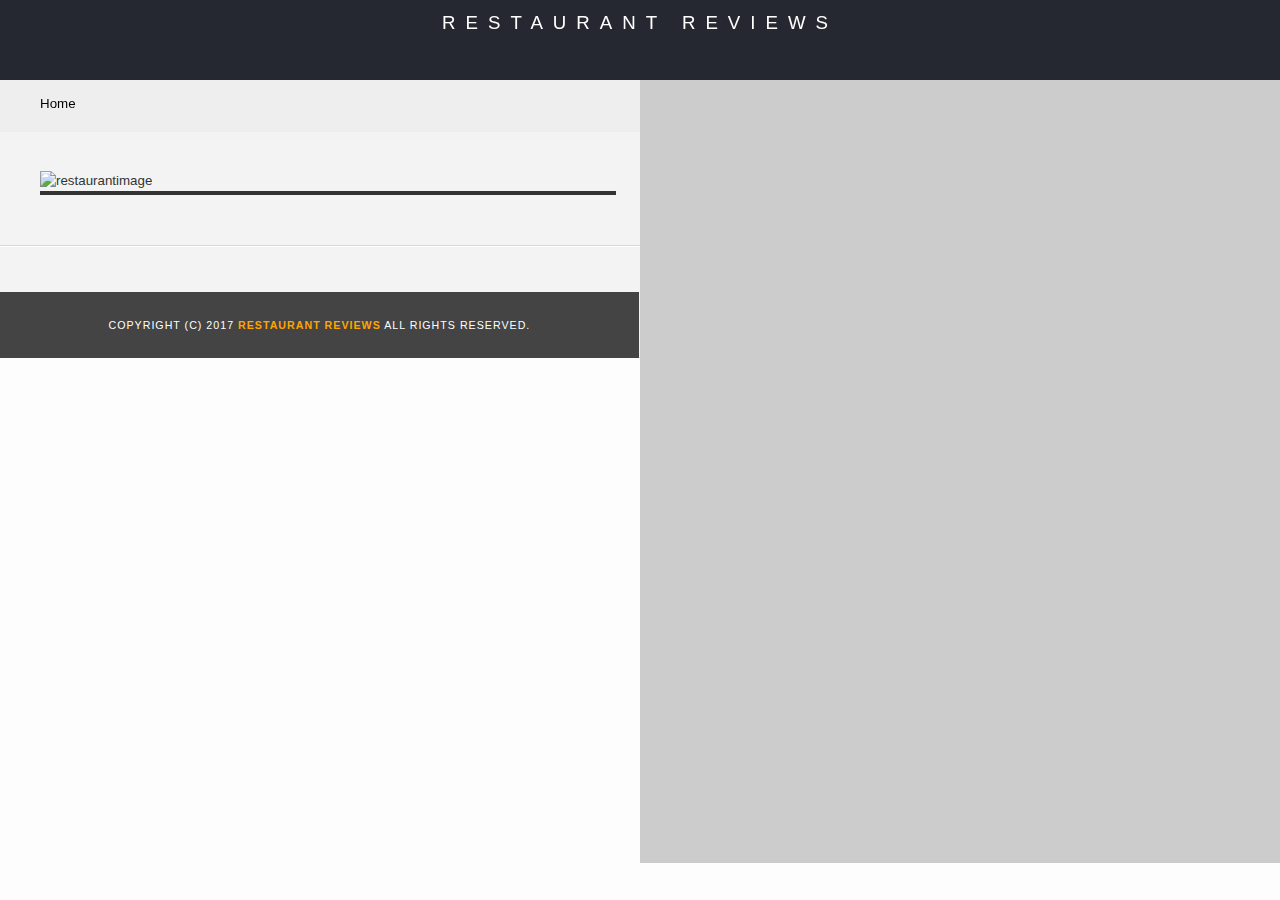
<file: restaurant.html>
<!DOCTYPE html>
<html lang='en'>

<head>
  <!-- Normalize.css for better cross-browser consistency -->
  <meta name="viewport" content="width=device-width, initial-scale=1">
  <meta name="description" content="memory game">
  <link rel="stylesheet" src="//normalize-css.googlecode.com/svn/trunk/normalize.css" />
  <!-- Main CSS file -->
  <link rel="stylesheet" href="css/styles.css" type="text/css">
  <link rel="stylesheet" href="https://unpkg.com/leaflet@1.3.1/dist/leaflet.css" integrity="sha512-Rksm5RenBEKSKFjgI3a41vrjkw4EVPlJ3+OiI65vTjIdo9brlAacEuKOiQ5OFh7cOI1bkDwLqdLw3Zg0cRJAAQ==" crossorigin="" />
  <title>Restaurant Info</title>
  <script src='https://api.mapbox.com/mapbox-gl-js/v1.0.0/mapbox-gl.js'></script>
  <link href='https://api.mapbox.com/mapbox-gl-js/v1.0.0/mapbox-gl.css' rel='stylesheet' />
</head>

<body class="inside">
  <!-- Beginning header -->
  <header>
    <!-- Beginning nav -->
    <nav>
      <h1><a href="/">Restaurant Reviews</a></h1>
    </nav>
    <!-- Beginning breadcrumb -->
    <ul id="breadcrumb">
      <li><a href="/">Home</a></li>
    </ul>
    <!-- End breadcrumb -->
    <!-- End nav -->
  </header>
  <!-- End header -->

  <!-- Beginning main -->
  <main id="maincontent">
    <!-- Beginning map -->
    <section id="map-container">
      <div id="map"></div>
    </section>
    <!-- End map -->
    <!-- Beginning restaurant -->
    <section id="restaurant-container">
      <h1 id="restaurant-name"></h1>
      <img id="restaurant-img" alt="restaurantimage">
      <p id="restaurant-cuisine"></p>
      <p id="restaurant-address"></p>
      <table id="restaurant-hours"></table>
    </section>
    <!-- end restaurant -->
    <!-- Beginning reviews -->
    <section id="reviews-container">
      <ul id="reviews-list"></ul>
    </section>
    <!-- End reviews -->
  </main>
  <!-- End main -->

  <!-- Beginning footer -->
  <footer id="footer">
    Copyright (c) 2017 <a href="/"><strong>Restaurant Reviews</strong></a> All Rights Reserved.
  </footer>
  <!-- End footer -->
  <script src="https://unpkg.com/leaflet@1.3.1/dist/leaflet.js" integrity="sha512-/Nsx9X4HebavoBvEBuyp3I7od5tA0UzAxs+j83KgC8PU0kgB4XiK4Lfe4y4cgBtaRJQEIFCW+oC506aPT2L1zw==" crossorigin=""></script>
  <!-- Beginning scripts -->
  <!-- Database helpers -->
  <script type="text/javascript" src="js/dbhelper.js"></script>
  <!-- Main javascript file -->
  <script type="text/javascript" src="js/restaurant_info.js"></script>
  <!-- Google Maps -->
  <!--  <script async defer src="https://maps.googleapis.com/maps/api/js?key=AIzaSyA_tKbW6A5pQ-eupxI56myUnHLqYCzOjKo&libraries=places&callback=initMap"></script> -->
  <!-- End scripts -->

  <script>
    if ("if serviceWorker in navigator") {
      navigator.serviceWorker.register('sw.js')
        .then((register) => {
          console.log("serviceWorker registered successfully", register);
        })
        .catch((register) => {
          console.log("error", register);
        })
    } else {
      console.log("serviceWorker not registered");
    }
  </script>

</body>

</html>
</file>
<file: css/styles.css>
@charset "utf-8";

/* CSS Document */
body, td, th, p {
  font-family: Arial, Helvetica, sans-serif;
  font-size: 10pt;
  color: #333;
  line-height: 1.5;
}

body {
  background-color: #fdfdfd;
  margin: 0;
  position: relative;
}

ul, li {
  font-family: Arial, Helvetica, sans-serif;
  font-size: 10pt;
  color: #333;
}

a {
  color: orange;
  text-decoration: none;
}

a:hover, a:focus {
  color: #3397db;
  text-decoration: none;
}

a img {
  border: none 0px #fff;
}

h1, h2, h3, h4, h5, h6 {
  font-family: Arial, Helvetica, sans-serif;
  margin: 0 0 20px;
}

article, aside, canvas, details, figcaption, figure, footer, header, hgroup, menu, nav, section {
  display: block;
}

#maincontent {
  background-color: #f3f3f3;
  min-height: 100%;
}

#footer {
  background-color: #444;
  color: white;
  font-size: 8pt;
  letter-spacing: 1px;
  padding: 25px;
  text-align: center;
  text-transform: uppercase;
}

/* ====================== Navigation ====================== */
nav {
  width: 100%;
  height: 80px;
  background-color: #252831;
  text-align: center;
}

nav h1 {
  margin: auto;
}

nav h1 a {
  color: #fff;
  font-size: 14pt;
  font-weight: 200;
  letter-spacing: 10px;
  text-transform: uppercase;
}

#breadcrumb {
  padding: 10px 40px 16px;
  list-style: none;
  background-color: #eee;
  font-size: 17px;
  margin: 0;
  width: calc(50% - 80px);
}

/* Display list items side by side */
#breadcrumb li {
  display: inline;
}

/* Add a slash symbol (/) before/behind each list item */
#breadcrumb li+li:before {
  padding: 8px;
  color: black;
  content: "/\00a0";
}

/* Add a color to all links inside the list */
#breadcrumb li a {
  color: black;
  text-decoration: none;
}

/* Add a color on mouse-over */
#breadcrumb li a:hover {
  color: #01447e;
  text-decoration: underline;
}

/* ====================== Map ====================== */
#map {
  height: 400px;
  width: 100%;
  background-color: #ccc;
}

/* ====================== Restaurant Filtering ====================== */
.filter-options {
  width: 100%;
  height: 60px;
  background-color: #3397DB;
  align-items: center;
}

.filter-options h2 {
  color: black;
  font-size: 1rem;
  font-weight: normal;
  line-height: 1;
  margin: 0 20px;
}

.filter-options select {
  background-color: white;
  border: 1px solid #fff;
  font-family: Arial, sans-serif;
  font-size: 11pt;
  height: 35px;
  letter-spacing: 0;
  margin: 10px;
  padding: 0 10px;
  width: 200px;
}

/* ====================== Restaurant Listing ====================== */
#restaurants-list {
  background-color: #f3f3f3;
  list-style: outside none none;
  margin: 0;
  padding: 30px 15px 60px;
  text-align: center;
  display: flex;
  flex-wrap: wrap;
  justify-content: space-between;
}

#restaurants-list li {
  background-color: #fff;
  border: 2px solid #ccc;
  font-family: Arial, sans-serif;
  margin: 15px;
  min-height: 380px;
  padding: 0 30px 25px;
  text-align: left;
  width: 270px;
}

#restaurants-list .restaurant-img {
  background-color: #ccc;
  display: block;
  margin: 0;
  max-width: 100%;
  min-height: 248px;
  min-width: 100%;
}

#restaurants-list li h1 {
  color: black;
  font-family: Arial, sans-serif;
  font-size: 14pt;
  font-weight: 200;
  letter-spacing: 0;
  line-height: 1.3;
  margin: 20px 0 10px;
  text-transform: uppercase;
}

#restaurants-list p {
  margin: 0;
  font-size: 11pt;
}

#restaurants-list li a {
  background-color: orange;
  border-bottom: 3px solid #eee;
  color: black;
  display: inline-block;
  font-size: 10pt;
  margin: 15px 0 0;
  padding: 8px 30px 10px;
  text-align: center;
  text-decoration: none;
  text-transform: uppercase;
}

/* ====================== Restaurant Details ====================== */
.inside header {
  position: fixed;
  top: 0;
  width: 100%;
  z-index: 1000;
}

.inside #map-container {
  background: blue none repeat scroll 0 0;
  height: 87%;
  position: fixed;
  right: 0;
  top: 80px;
  width: 50%;
}

.inside #map {
  background-color: #ccc;
  height: 100%;
  width: 100%;
}

.inside #footer {
  bottom: 0;
  position: absolute;
  width: 46%;
}

#restaurant-name {
  color: black;
  font-family: Arial, sans-serif;
  font-size: 20pt;
  font-weight: 200;
  letter-spacing: 0;
  margin: 15px 0 30px;
  text-transform: uppercase;
  line-height: 1.1;
}

#restaurant-img {
  width: 90%;
}

#restaurant-address {
  font-size: 12pt;
  margin: 10px 0px;
}

#restaurant-cuisine {
  background-color: #333;
  color: #ddd;
  font-size: 12pt;
  font-weight: 300;
  letter-spacing: 10px;
  margin: 0 0 20px;
  padding: 2px 0;
  text-align: center;
  text-transform: uppercase;
  width: 90%;
}

#restaurant-container, #reviews-container {
  border-bottom: 1px solid #d9d9d9;
  border-top: 1px solid #fff;
  padding: 140px 40px 30px;
  width: 50%;
}

#reviews-container {
  padding: 30px 40px 80px;
}

#reviews-container h2 {
  color: black;
  font-size: 24pt;
  font-weight: 300;
  letter-spacing: -1px;
  padding-bottom: 1pt;
}

#reviews-list {
  margin: 0;
  padding: 0;
}

#reviews-list li {
  background-color: #fff;
  border: 2px solid #f3f3f3;
  display: block;
  list-style-type: none;
  margin: 0 0 30px;
  overflow: hidden;
  padding: 0 20px 20px;
  position: relative;
  width: 85%;
}

#reviews-list li p {
  margin: 0 0 10px;
}

#restaurant-hours td {
  color: #666;
}

@media screen and (min-width:320px) and (max-width:500px) {
  .inside #map-container {
    position: inherit;
    height: 500px;
    width: 90%;
  }

  .inside {
    /* width: 100%; */
    margin-left: 10px;
  }

  .filter-options {
    height: 120px;
  }

  .filter-options select {
    display: flex;
  }

  #restaurant-container {
    padding-top: 0px;
    padding-left: 0px;
    padding-right: 0px;
    width: 80%;
  }

  #reviews-container {
    padding-left: 0px;
    width: 80%;
  }

  #restaurant-img {
    width: 80%;
  }

  #breadcrumb {
    width: 60%;
  }

  #restaurant-list {
    margin-top: 25px;
    padding: 0px 0px 0px 0px;
  }

  #restaurant-cuisine {
    width: 80%;
  }

  #reviews-list {
    width: 80%;
  }

  .filter-options h2 {
    margin-left: 120px;
  }

  #mapcontent {
    min-height: 100%;
    justify-content: center;
    margin-left: 40px;
    width: 80%;
  }

  nav {
    width: 100%;
  }
}

.leaflet-control-container {
  visibility: hidden;
}

@media screen and (min-width:501px) and (max-width:780px) {
  #reviews-list li {
    width: 50%;
  }
}
</file>
